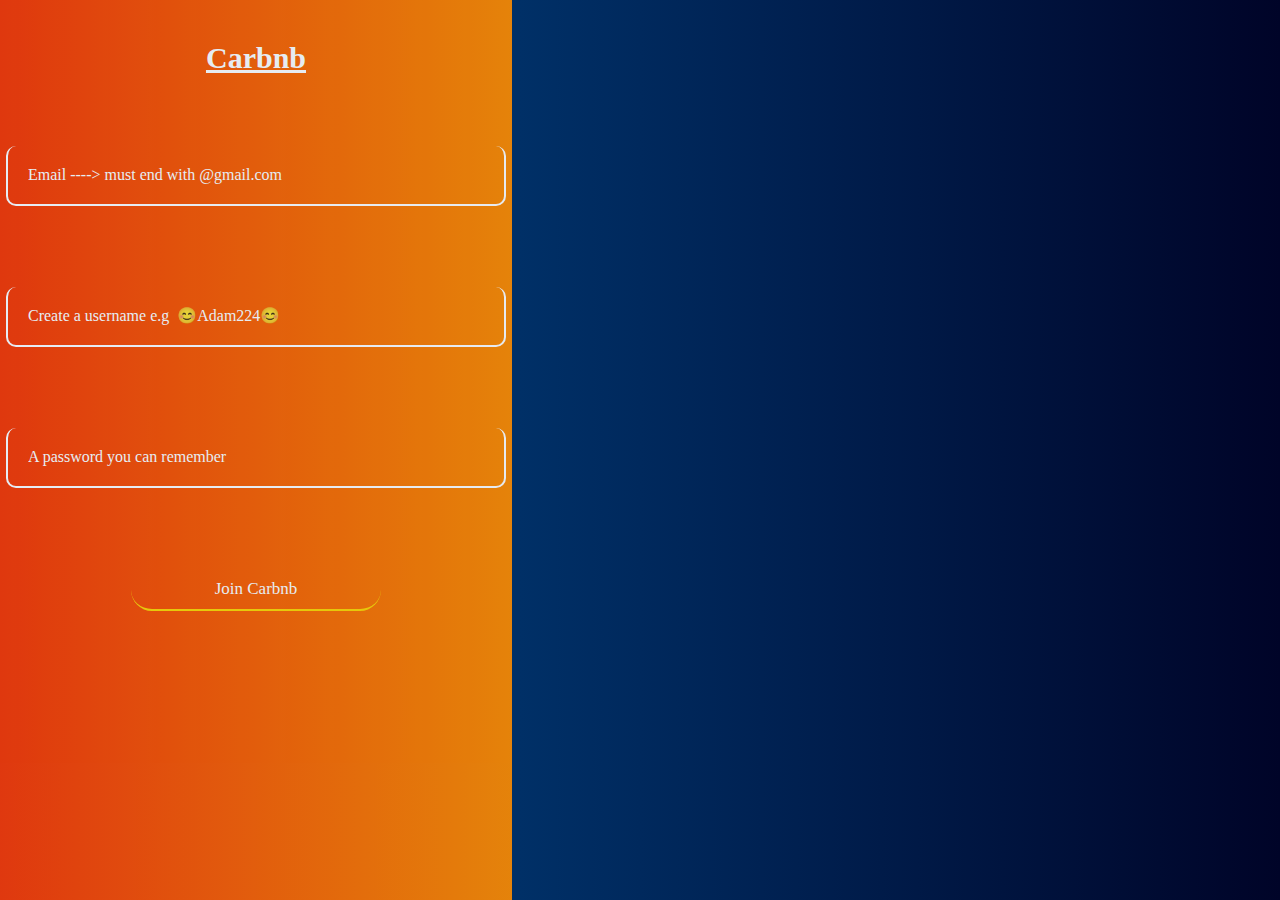
<file: signup.html>
<!DOCTYPE html>
<html lang="en">
<head>
    <meta charset="UTF-8">
    <meta name="viewport" content="width=device-width, initial-scale=1.0">
    <title>Document</title>
    
    <link rel="stylesheet" href="./css/signup.css">
     <!-- fontawsome link -->
     <link rel="stylesheet" href="https://cdnjs.cloudflare.com/ajax/libs/font-awesome/6.4.2/css/all.min.css" integrity="sha512-z3gLpd7yknf1YoNbCzqRKc4qyor8gaKU1qmn+CShxbuBusANI9QpRohGBreCFkKxLhei6S9CQXFEbbKuqLg0DA==" crossorigin="anonymous" referrerpolicy="no-referrer" />
</head>
<body>
    <main>
        <section>
            <h1 style="text-align: center;color: white;font-family: cursive;font-size: 30px;">
               <a style="color: white;" class="navbar-brand"href="index.html"><i class="fa-brands fa-airbnb fa-bounce fa-xl" style="color: #ffffff;"></i>Carbnb</a>
            </h1>
            <div>
                <input id="email" style="font-family: cursive;" type="email" placeholder="Email ----> must end with @gmail.com">
                <input id="username" style="font-family: cursive;" type="text" placeholder="Create a username e.g  😊Adam224😊 ">
                <input id="password" style="font-family: cursive;" type="password" placeholder="A password you can remember">
                <button onclick="signup()" style="font-family: cursive;">Join Carbnb</button>
            </div>
        </section>
        <div class="div-img" id="div-img"></div>
    </main>



    <script src="./js/signup.js"></script>
</body>
</html>
</file>
<file: css/signup.css>
* {
    margin: 0;
    padding: 0;
    box-sizing: border-box;
}
body {
    background: #000428;  /* fallback for old browsers */
background: -webkit-linear-gradient(to right, #004e92, #000428);  /* Chrome 10-25, Safari 5.1-6 */
background: linear-gradient(to right, #004e92, #000428); /* W3C, IE 10+/ Edge, Firefox 16+, Chrome 26+, Opera 12+, Safari 7+ */
overflow: hidden;
}
main {
    display: flex;
    align-items: center;
    justify-content: space-around;
    width: 100vw;
    height: 100vh;
    /* background-color: red; */
}

section {
    opacity: 0.9;
    background: #fe8c00;  /* fallback for old browsers */
background: -webkit-linear-gradient(to right, #f83600, #fe8c00);  /* Chrome 10-25, Safari 5.1-6 */
background: linear-gradient(to right, #f83600, #fe8c00); /* W3C, IE 10+/ Edge, Firefox 16+, Chrome 26+, Opera 12+, Safari 7+ */


    width: 40vw;
    height: 100vh;
    padding-top: 41px;

    & div {
        margin-top: 30px;
        width: 40vw;
        height: 546px;
        /* background-color: red; */
        display: flex;
        align-items: center;
        justify-content: space-around;
        flex-direction: column;
    }
}

input {
    padding: 20px;
    width: 500px;
    border: none;
    font-size: 16px;
    background: none;
    border-bottom: 2px solid white;
    border-left: 2px solid white;
    border-right: 2px solid white;
    color: white;
    border-radius: 10px;
}
input:focus {
    outline: none;
}

input::placeholder {
    color: white;
}

.div-img {
    /* background-image: linear-gradient(120deg, #f6d365 0%, #fda085 100%); */
    /* background: url(image/pngwing.com\ \(2\).png); */
    background: url(https://images.pexels.com/photos/326259/pexels-photo-326259.jpeg?auto=compress&cs=tinysrgb&w=1260&h=750&dpr=1);
    background-size: cover;
    width: 60vw;
    height: 100vh;
    /* display: flex;
    align-items: center;
    justify-content: center; */

    & .img {
        width: 500px;
        height: 500px;
        /* background-color: red; */
        font-family: cursive;
        display: flex;
        align-items: center;
        justify-content: center;
        font-size: 30px;
        text-align: center;
        color: white;
    }
}

button {
    padding: 10px;
    width: 250px;
    font-size: 17px;
    border: none;
    background: none;
    color: white;
    border-bottom:2px solid gold;
    border-radius: 100px;
    cursor: pointer;
}


@media (max-width:1270px) {
    * {
        margin: 0;
        padding: 0;
        box-sizing: border-box;
    }
    main {
        display: block;
    }
    section {
        position: absolute;
        margin: auto;
        width: 100vw;
        display: flex;
        align-items: center;
        justify-content: space-around;
        flex-direction: column;
        z-index: 10;
    }
    input {
        width: 90vw;
    }
    .div-img {
        z-index: 2;
        width: 100vw;
        position: absolute;
        top: 0;
        opacity: 1;
    }
}

@media(width:768px) {
    h1 {
        margin-bottom: -150px;
    }
}

@media(width:820px) {
    h1 {
        margin-bottom: -150px;
    }
}

@media(width:1024px) {
    h1 {
        margin-bottom: -150px;
        
        & a {
            font-size: 50px;
        }
    }
}

@media(width:912px) {
    h1 {
        /* margin-bottom: -150px; */
        
        & a {
            font-size: 50px;
        }
    }
}
</file>
